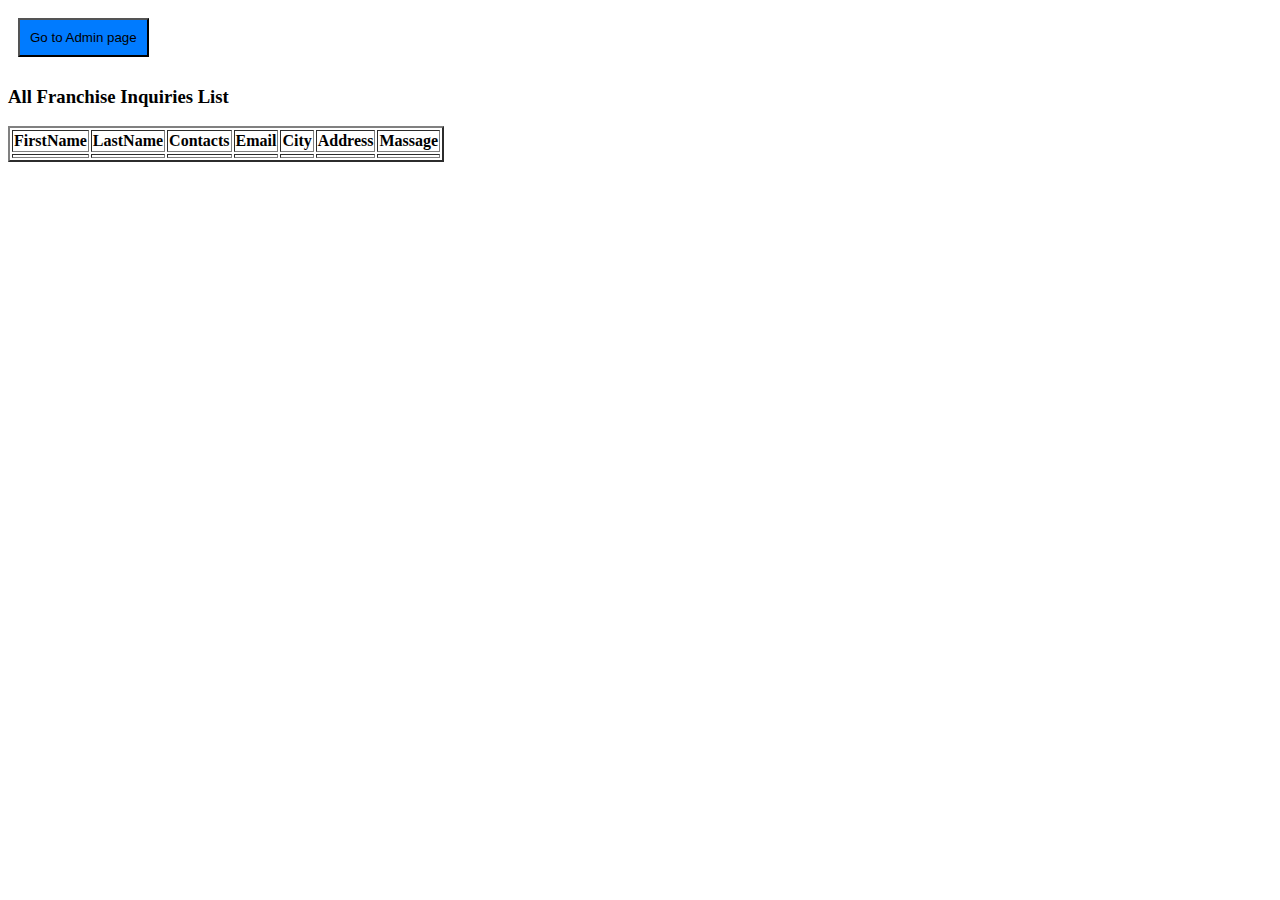
<file: src/main/resources/templates/1stbean/franchiselist.html>
<!DOCTYPE html>
<html lang="en">
<head>
    <meta charset="UTF-8">
    <meta name="viewport" content="width=device-width, initial-scale=1.0">
    <title>The Glamour Salon - Website</title>
</head>
<body>
    <a href="AdminPage"><button style="background-color: #007BFF; margin: 10px; padding: 10px;">Go to Admin page</button></a>
    <div class="header">
        <h3 class="head">All Franchise Inquiries List</h3>
        <table border="2px">
            <thead>
                <tr>
                    <th>FirstName</th>
                    <th>LastName</th>
                    <th>Contacts</th>
                    <th>Email</th>
                    <th>City</th>
                    <th>Address</th>
                    <th>Massage</th>
                </tr>
            </thead>
            <tbody>
                <tr th:each="franchise:${allfranchiseList}">
                    <td th:text="${franchise.firstName}"></td>
                    <td th:text="${franchise.lastName}"></td>
                    <td th:text="${franchise.contacts}"></td>
                    <td th:text="${franchise.email}"></td>
                    <td th:text="${franchise.city}"></td>
                    <td th:text="${franchise.Address}"></td>
                    <td th:text="${franchise.massage}"></td>
                </tr>
            </tbody>
        </table>
    </div>
</body>
</html>
</file>
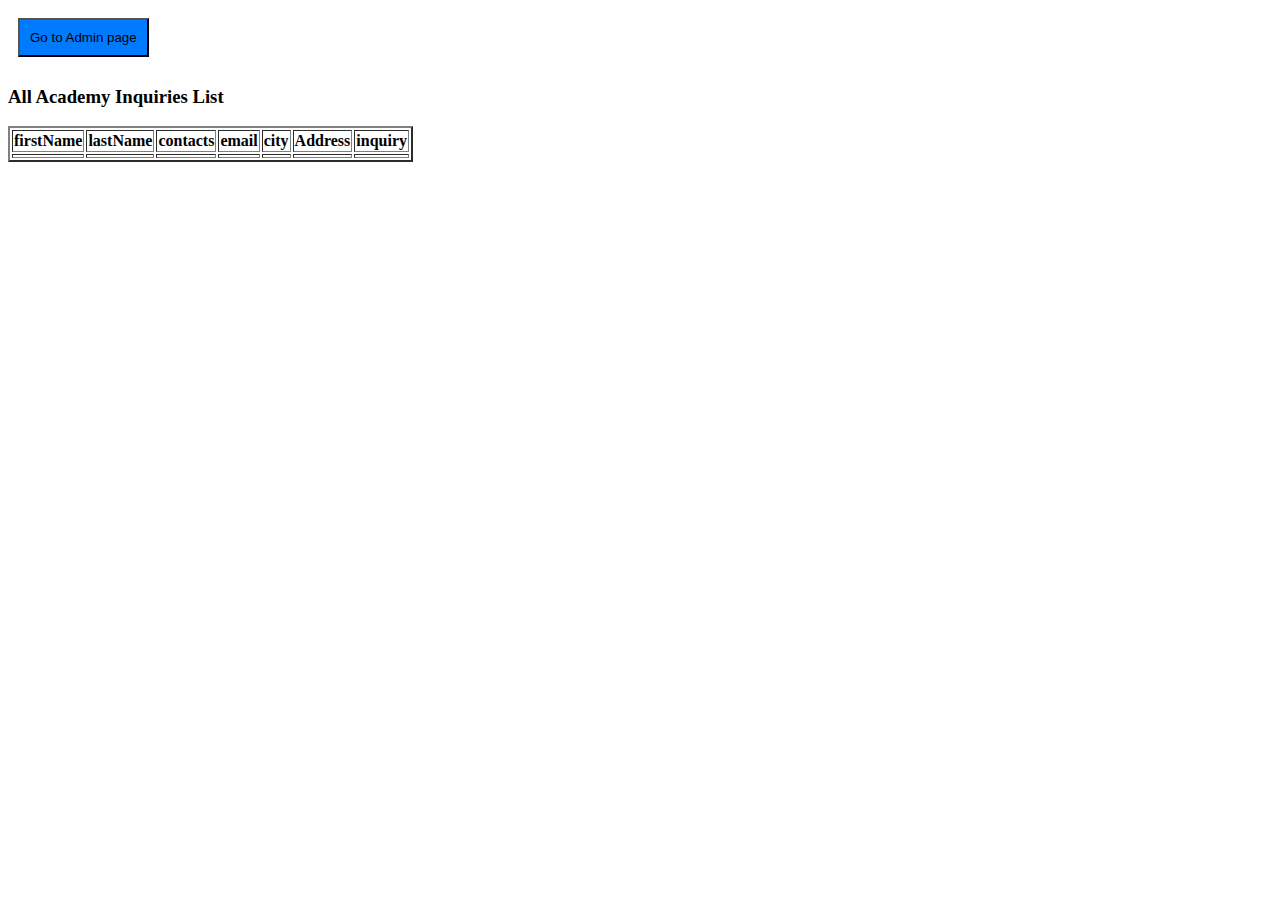
<file: src/main/resources/templates/1stbean/inquirieslist.html>
<!DOCTYPE html>
<html lang="en">
<head>
    <meta charset="UTF-8">
    <meta name="viewport" content="width=device-width, initial-scale=1.0">
    <title>The Glamour Salon - Website</title>
</head>
<body>
    <a href="AdminPage"><button style="background-color: #007BFF; margin: 10px; padding: 10px;">Go to Admin page</button></a>
    <div class="header">
        <h3 class="head">All Academy Inquiries List</h3>
        <table border="2px">
            <thead>
                <tr>
                    <th>firstName</th>
                    <th>lastName</th>
                    <th>contacts</th>
                    <th>email</th>
                    <th>city</th>
                    <th>Address</th>
                    <th>inquiry</th>
                </tr>
            </thead>
            <tbody>
                <tr th:each="inquiries:${allInquiriesList}">
                    <td th:text="${inquiries.firstName}"></td>
                    <td th:text="${inquiries.lastName}"></td>
                    <td th:text="${inquiries.contacts}"></td>
                    <td th:text="${inquiries.email}"></td>
                    <td th:text="${inquiries.city}"></td>
                    <td th:text="${inquiries.Address}"></td>
                    <td th:text="${inquiries.massage}"></td>
                </tr>
            </tbody>
        </table>
    </div>
</body>
</html>
</file>
